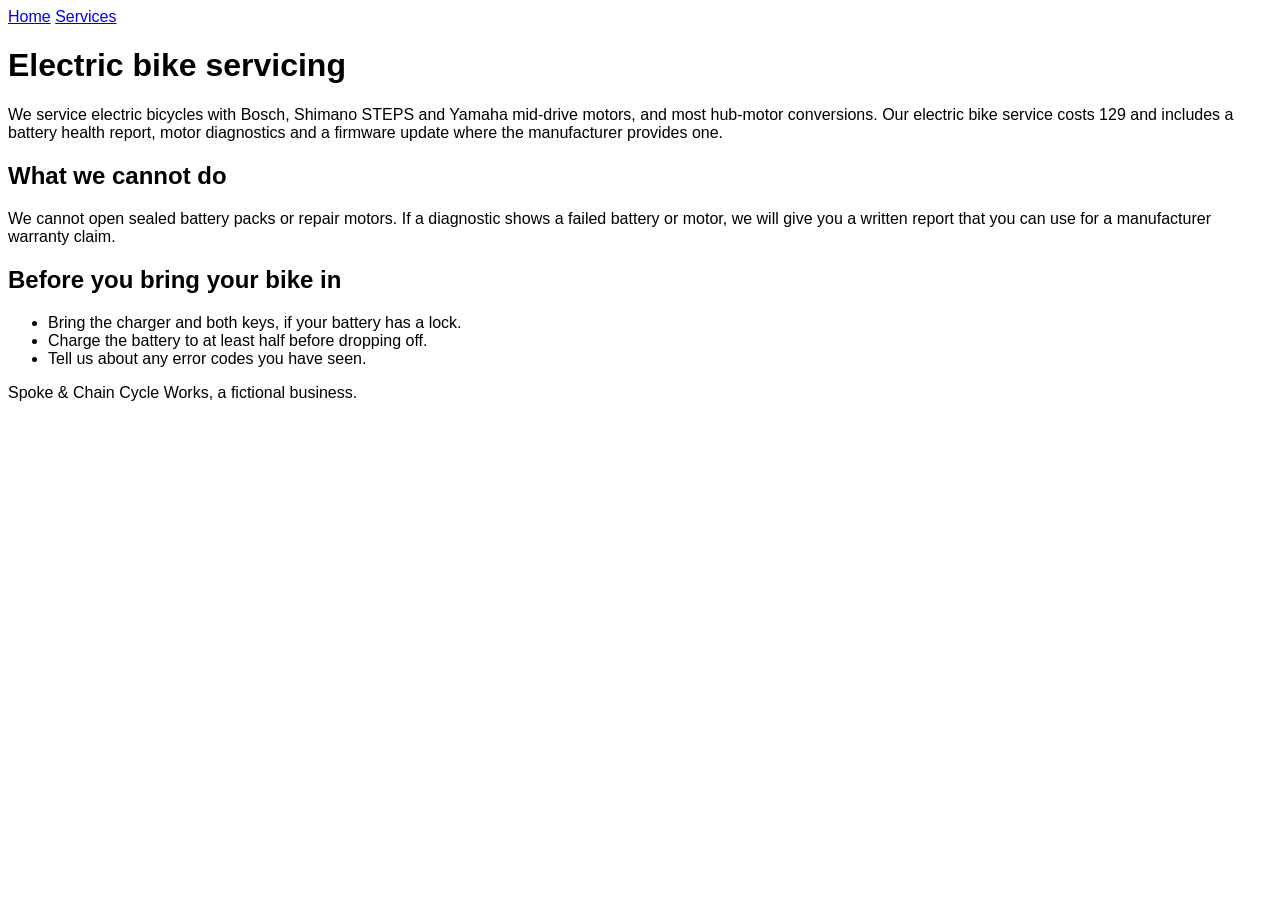
<file: knowledge_base/ebike-service.html>
<!doctype html>
<html lang="en">
<head>
  <meta charset="utf-8">
  <title>Electric bike servicing - Spoke &amp; Chain Cycle Works</title>
  <style>body { font-family: sans-serif; }</style>
  <script>window.tracking = "ignored";</script>
</head>
<body>
  <nav><a href="/">Home</a> <a href="/services">Services</a></nav>
  <main>
    <h1>Electric bike servicing</h1>
    <p>We service electric bicycles with Bosch, Shimano STEPS and Yamaha mid-drive motors, and
    most hub-motor conversions. Our electric bike service costs 129 and includes a battery health
    report, motor diagnostics and a firmware update where the manufacturer provides one.</p>
    <h2>What we cannot do</h2>
    <p>We cannot open sealed battery packs or repair motors. If a diagnostic shows a failed battery
    or motor, we will give you a written report that you can use for a manufacturer warranty claim.</p>
    <h2>Before you bring your bike in</h2>
    <ul>
      <li>Bring the charger and both keys, if your battery has a lock.</li>
      <li>Charge the battery to at least half before dropping off.</li>
      <li>Tell us about any error codes you have seen.</li>
    </ul>
  </main>
  <footer>Spoke &amp; Chain Cycle Works, a fictional business.</footer>
</body>
</html>
</file>
